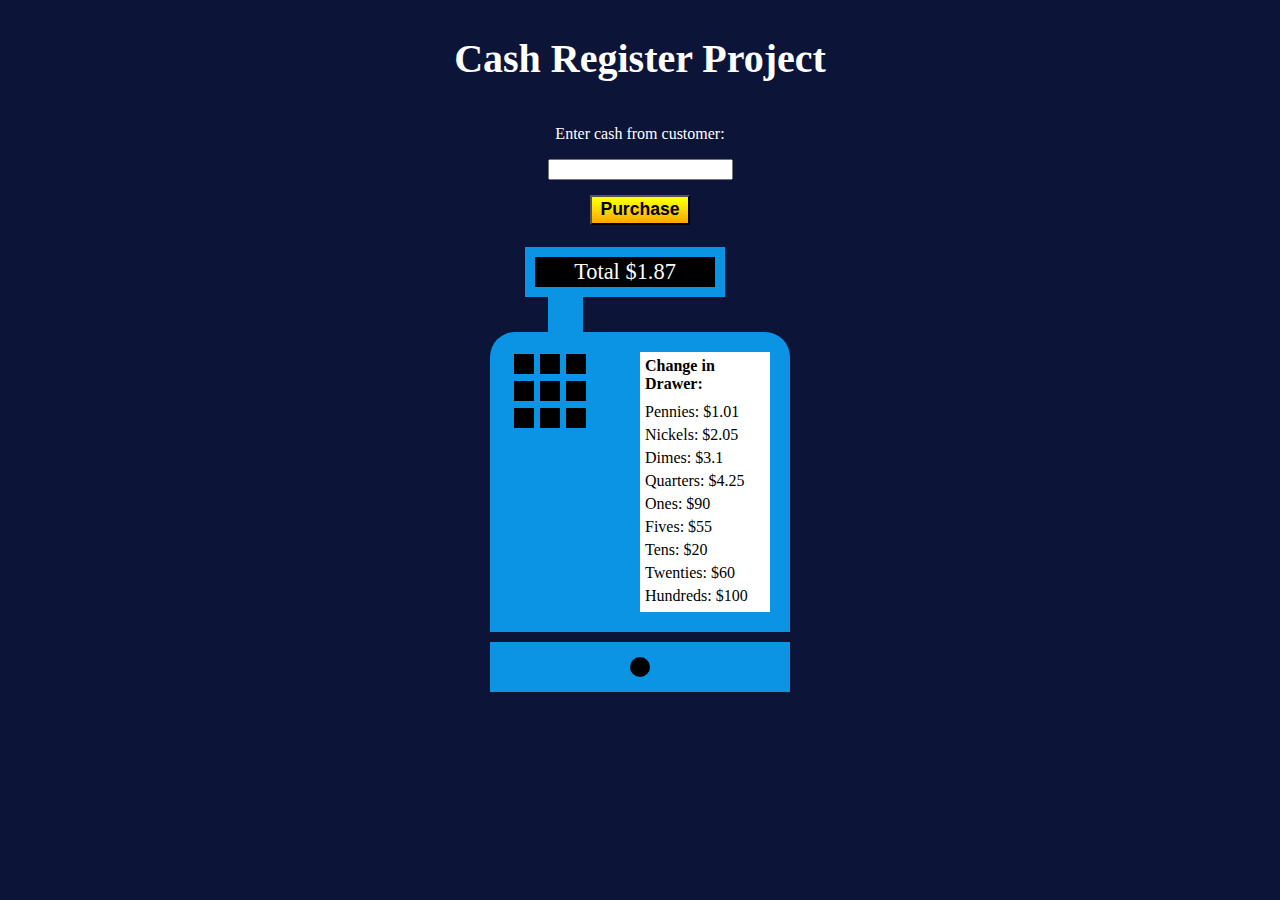
<file: P - Cash Register/index.html>
<!DOCTYPE html> 
<html lang="en">

 <head> 
  <title>Cash Register</title> 
  <meta charset="utf-8"/> 
  <link href="styles.css" rel="stylesheet"></link>
 </head> 

 <body> 
   <div id="input-container">
    <h1 id="title">Cash Register Project</h1> 
    <div id="change-due"></div>
    <p id="instruction">Enter cash from customer:</p>
    <input id="cash" type="number"/> 
    <button id="purchase-btn"><strong>Purchase</strong></button>
    </div>
   <!-- Register Top -->
   <div id="register-top"> 
     <div id="register-reader"> 
       <p id="price">Total $1.87</p>
     </div>
   </div>
  
   <!-- Register Neck --> 
   <div id="register-neck"></div> 

   <!-- Register Body --> 
   <div id="register-body">
     <div id="button-container">
     <div class="register-button"></div>
     <div class="register-button"></div>
     <div class="register-button"></div>
     <div class="register-button"></div>
     <div class="register-button"></div>
     <div class="register-button"></div>
     <div class="register-button"></div>
     <div class="register-button"></div>
     <div class="register-button"></div>
    </div>
    <div id="change-remaining"> 
     <p id="change-due-title"><strong>Change in Drawer:</strong></p> 
     <p class="change-type">Pennies: $1.01</p>
     <p class="change-type">Nickels: $2.05</p>
     <p class="change-type">Dimes: $3.1</p>
     <p class="change-type">Quarters: $4.25</p>
     <p class="change-type">Ones: $90</p>
     <p class="change-type">Fives: $55</p>
     <p class="change-type">Tens: $20</p>
     <p class="change-type">Twenties: $60</p>
     <p class="change-type">Hundreds: $100</p>
   </div> 
  </div>
  <!-- Register Drawer -->  
  <div id="register-drawer"> 
    <div id="drawer-button"></div>
  </div>
  <script src="script.js"></script>
 </body> 
</html>
</file>
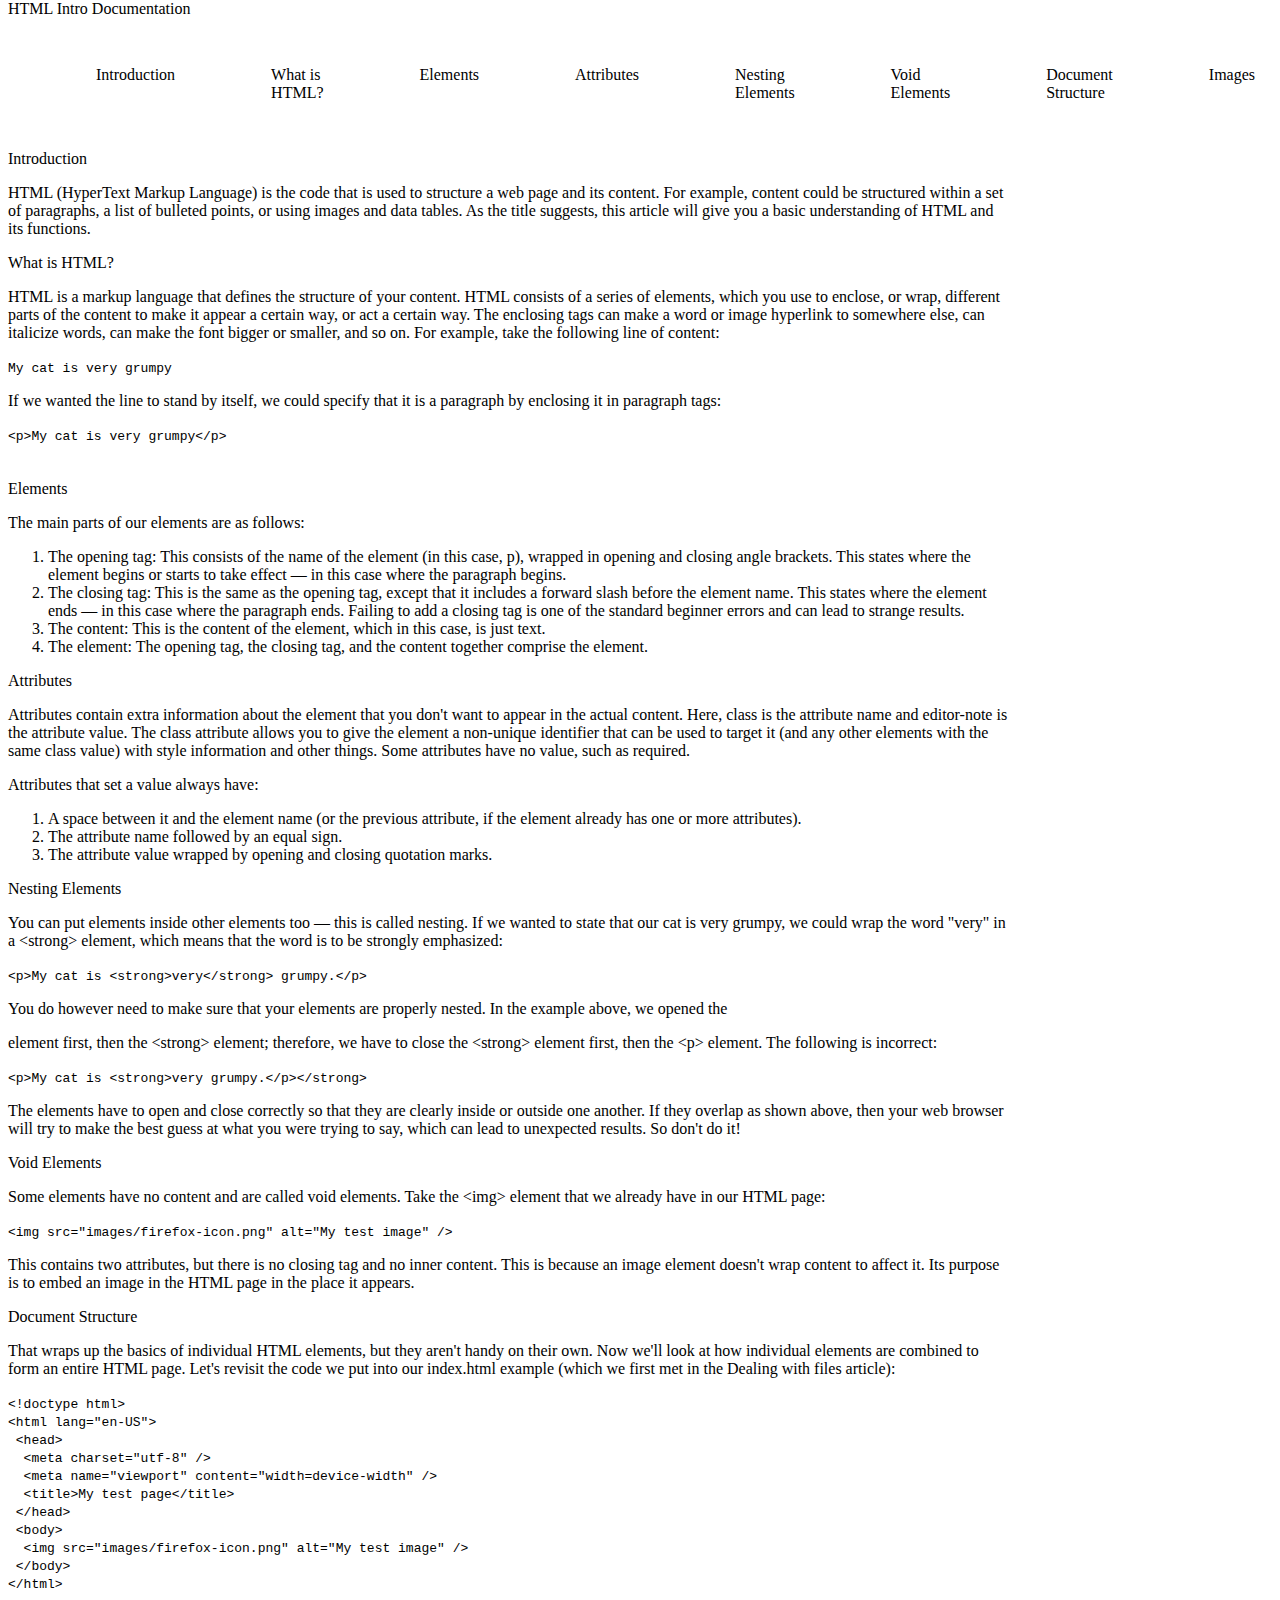
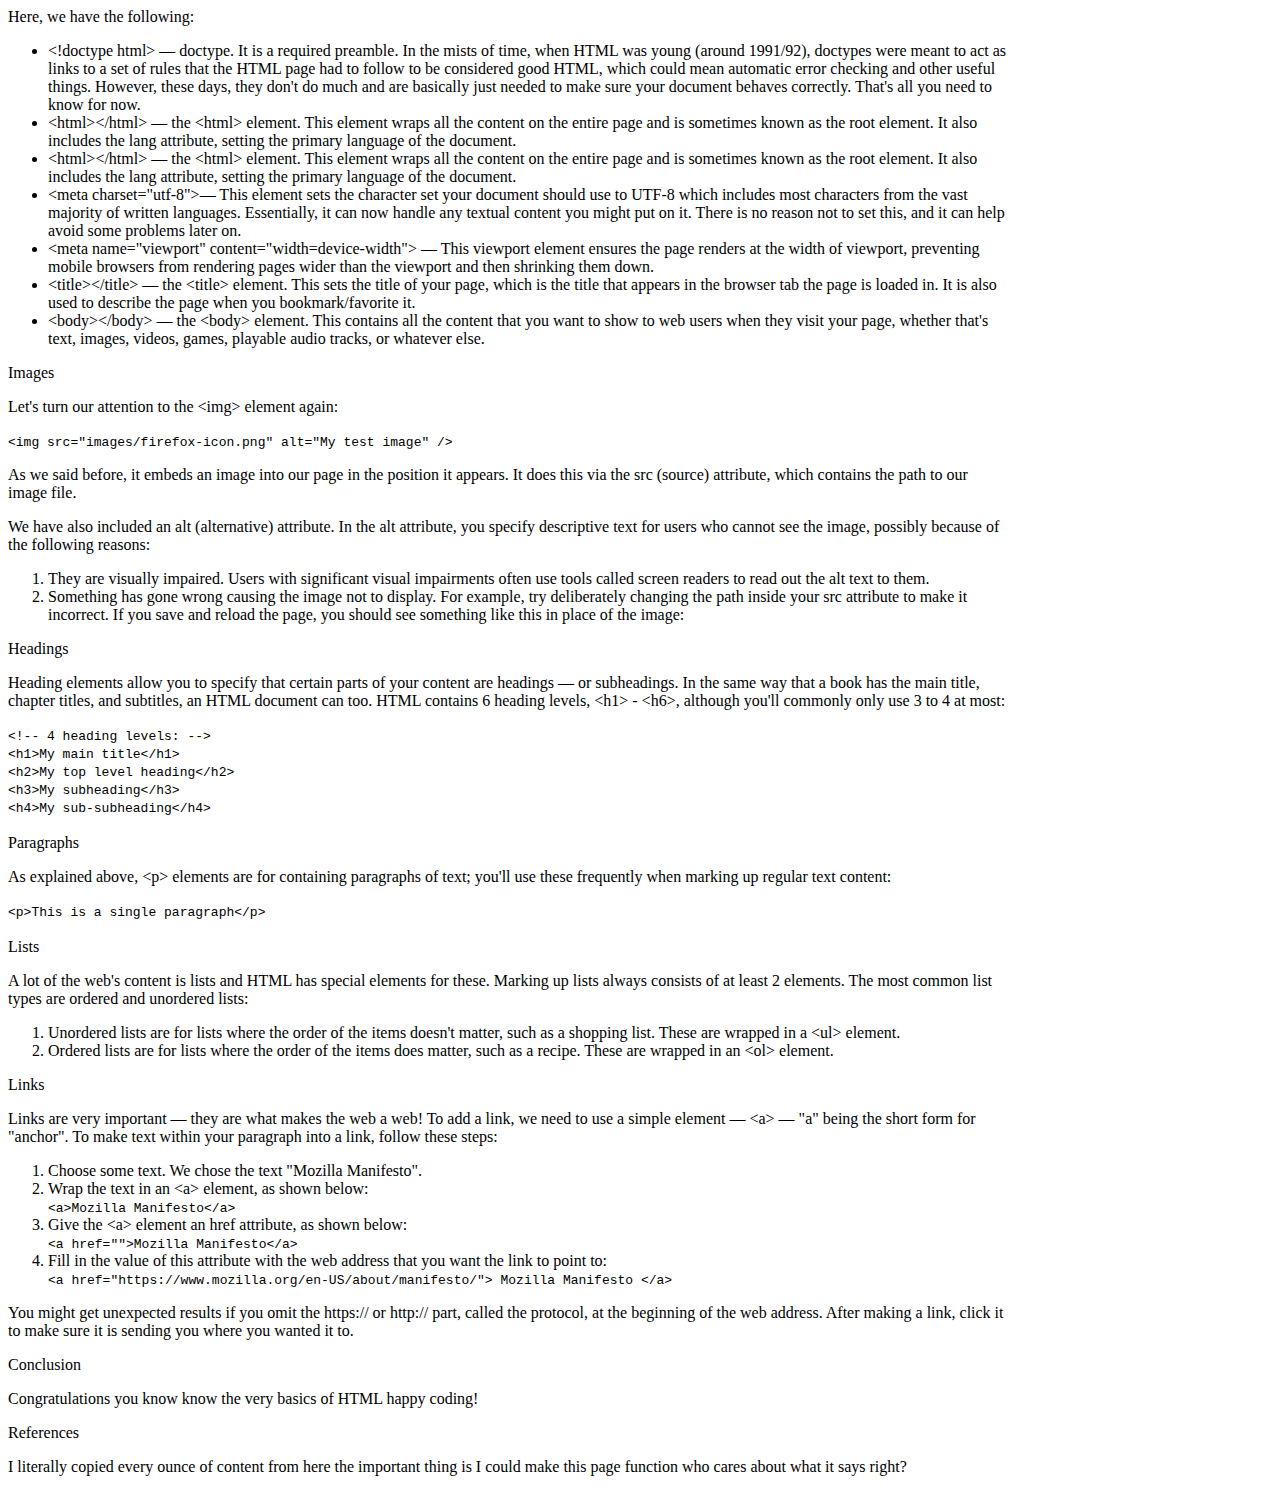
<file: P - HTML Intro Documentation Page/index.html>
<!DOCTYPE html> 
<html lang="en">
 
<!--Meta Data-->
<head>
    <title>HTML Intro Documentation Page</title> 
    <meta charset="utf-8"/>
    <meta name="viewport" content="width=device-width, initial-scale=1.0" /> 
    <link href="styles.css" rel="stylesheet"></link>
  </head>
  
  <!--Page Start-->
  <body> 
    <main id="main-doc">
      
      <!--Navigation Links-->
      <nav id="navbar"> 
        <header id="nav-header">HTML Intro Documentation</header>
        <div class="nav-divider"></div>
        <ul id="nav-list"> 
            <li><a class="nav-link" href="#introduction">Introduction</a></li>
            <div class="nav-divider"></div>
            <li><a class="nav-link" href="#what_is_html?">What is HTML?</a></li>
            <div class="nav-divider"></div>
            <li><a class="nav-link" href="#elements">Elements</a></li>
            <div class="nav-divider"></div>
            <li><a class="nav-link" href="#attributes">Attributes</a></li>
            <div class="nav-divider"></div>
            <li><a class="nav-link" href="#nesting_elements">Nesting Elements</a></li>
            <div class="nav-divider"></div>
            <li><a class="nav-link" href="#void_elements">Void Elements</a></li>
            <div class="nav-divider"></div>
            <li><a class="nav-link" href="#document_structure">Document Structure</a></li>
            <div class="nav-divider"></div>
            <li><a class="nav-link" href="#images">Images</a></li>
            <div class="nav-divider"></div>
            <li><a class="nav-link" href="#headings">Headings</a></li>
            <div class="nav-divider"></div>
            <li><a class="nav-link" href="#paragraphs">Paragraphs</a></li>
            <div class="nav-divider"></div>
            <li><a class="nav-link" href="#lists">Lists</a></li>
            <div class="nav-divider"></div>
            <li><a class="nav-link" href="#links">Links</a></li>
            <div class="nav-divider"></div>
            <li><a class="nav-link" href="#conclusion">Conclusion</a></li>
            <div class="nav-divider"></div>
            <li><a class="nav-link" href="#references">References</a></li>
        </ul>
      </nav>
      
      <!-- Sections -->
      <div id="sections">
        <section class="main-section" id="introduction">
          <header id="introduction_section" class="topic-header">Introduction</header> 
          <p>HTML (HyperText Markup Language) is the code that is used to structure a web page and its content. For example, content could be structured within a set of paragraphs, a list of bulleted points, or using images and data tables. As the title suggests, this article will give you a basic understanding of HTML and its functions.</p>  
        </section>
        
        <section class="main-section" id="what_is_html?">
          <header id="what_is_html" class="topic-header">What is HTML?</header> 
          <p>HTML is a markup language that defines the structure of your content. HTML consists of a series of elements, which you use to enclose, or wrap, different parts of the content to make it appear a certain way, or act a certain way. The enclosing tags can make a word or image hyperlink to somewhere else, can italicize words, can make the font bigger or smaller, and so on. For example, take the following line of content:</p> 
          <div class="code medium">
            <code>My cat is very grumpy</code> 
          </div> 
          <p>If we wanted the line to stand by itself, we could specify that it is a paragraph by enclosing it in paragraph tags:</p> 
          <div class="code medium">
            <code>&lt;p&gt;My cat is very grumpy&lt;/p&gt;</code>
          </div>
          <br> 
          <br> 
        </section>
        
        <section class="main-section" id="elements">
          <header id="elements_section" class="topic-header">Elements</header> 
          <p>The main parts of our elements are as follows:</p> 
          <ol class="topics-list">
            <li><span class="bold">The opening tag:</span> This consists of the name of the element (in this case, p), wrapped in opening and closing angle brackets. This states where the element begins or starts to take effect — in this case where the paragraph begins.</li>
            <li><span class="bold">The closing tag:</span> This is the same as the opening tag, except that it includes a forward slash before the element name. This states where the element ends — in this case where the paragraph ends. Failing to add a closing tag is one of the standard beginner errors and can lead to strange results.</li>
            <li><span class="bold">The content:</span> This is the content of the element, which in this case, is just text.</li>
            <li><span class="bold">The element:</span> The opening tag, the closing tag, and the content together comprise the element.</li>
          </ol>
        </section>
        
        <section class="main-section" id="attributes">
          <header id="attributes_section" class="topic-header">Attributes</header> 
          <p>Attributes contain extra information about the element that you don't want to appear in the actual content. Here, class is the attribute name and editor-note is the attribute value. The class attribute allows you to give the element a non-unique identifier that can be used to target it (and any other elements with the same class value) with style information and other things. Some attributes have no value, such as required.</p> 
          <p>Attributes that set a value always have:</p> 
          <ol class="topics-list">
            <li>A space between it and the element name (or the previous attribute, if the element already has one or more attributes).</li>
            <li>The attribute name followed by an equal sign.</li>
            <li>The attribute value wrapped by opening and closing quotation marks.</li>
          </ol>
        </section>
        
        <section class="main-section" id="nesting_elements">
          <header id="nesting_elements" class="topic-header">Nesting Elements</header> 
          <p>You can put elements inside other elements too — this is called nesting. If we wanted to state that our cat is very grumpy, we could wrap the word "very" in a &lt;strong&gt; element, which means that the word is to be strongly emphasized:</p> 
          <code class="code medium">&lt;p&gt;My cat is &lt;strong&gt;very&lt;/strong&gt; grumpy.&lt;/p&gt;</code> 
          <p>You do however need to make sure that your elements are properly nested. In the example above, we opened the <p> element first, then the &lt;strong&gt; element; therefore, we have to close the &lt;strong&gt; element first, then the &lt;p&gt; element. The following is incorrect:</p> 
          <code class="code medium">&lt;p&gt;My cat is &lt;strong&gt;very grumpy.&lt;/p&gt;&lt;/strong&gt;</code>  
          <p>The elements have to open and close correctly so that they are clearly inside or outside one another. If they overlap as shown above, then your web browser will try to make the best guess at what you were trying to say, which can lead to unexpected results. So don't do it!</p>
        </section>
        
        <section class="main-section" id="void_elements">
          <header id="void_elements" class="topic-header">Void Elements</header> 
          <p>Some elements have no content and are called void elements. Take the &lt;img&gt; element that we already have in our HTML page:</p> 
          <code class="code medium">&lt;img src="images/firefox-icon.png" alt="My test image" /&gt;</code> 
          <p>This contains two attributes, but there is no closing </img> tag and no inner content. This is because an image element doesn't wrap content to affect it. Its purpose is to embed an image in the HTML page in the place it appears.</p>
        </section>
        
        <section class="main-section" id="document_structure">
          <header id="document_structure" class="topic-header">Document Structure</header> 
          <p>That wraps up the basics of individual HTML elements, but they aren't handy on their own. Now we'll look at how individual elements are combined to form an entire HTML page. Let's revisit the code we put into our index.html example (which we first met in the Dealing with files article):</p> 
          <div class="code large">
            <code>&lt;!doctype html&gt;<br>
  &lt;html lang="en-US"&gt;<br>
    &nbsp;&lt;head&gt;<br>
      &nbsp;&nbsp;&lt;meta charset="utf-8" /&gt;<br>
      &nbsp;&nbsp;&lt;meta name="viewport" content="width=device-width" /&gt;<br>
      &nbsp;&nbsp;&lt;title>My test page&lt;/title&gt;<br>
    &nbsp;&lt;/head&gt;<br>
    &nbsp;&lt;body&gt;<br>
      &nbsp;&nbsp;&lt;img src="images/firefox-icon.png" alt="My test image" /&gt;<br>
    &nbsp;&lt;/body&gt;<br>
  &lt;/html&gt;
            </code>
          </div>
          <p>Here, we have the following:</p> 
          <ul class="topics-list">
            <li><span class="code small">&lt;!doctype html&gt;</span> — doctype. It is a required preamble. In the mists of time, when HTML was young (around 1991/92), doctypes were meant to act as links to a set of rules that the HTML page had to follow to be considered good HTML, which could mean automatic error checking and other useful things. However, these days, they don't do much and are basically just needed to make sure your document behaves correctly. That's all you need to know for now.</li>
            <li><span class="code small">&lt;html>&lt;/html&gt;</span> — the &lt;html&gt; element. This element wraps all the content on the entire page and is sometimes known as the root element. It also includes the lang attribute, setting the primary language of the document.</li>
            <li><span class="code small">&lt;html>&lt;/html&gt;</span> — the &lt;html&gt; element. This element wraps all the content on the entire page and is sometimes known as the root element. It also includes the lang attribute, setting the primary language of the document.</li>
            <li><span class="code small">&lt;meta charset="utf-8"&gt;</span>— This element sets the character set your document should use to UTF-8 which includes most characters from the vast majority of written languages. Essentially, it can now handle any textual content you might put on it. There is no reason not to set this, and it can help avoid some problems later on.</li>
            <li><span class="code small">&lt;meta name="viewport" content="width=device-width"&gt;</span> — This viewport element ensures the page renders at the width of viewport, preventing mobile browsers from rendering pages wider than the viewport and then shrinking them down.</li>
            <li><span class="code small">&lt;title>&lt;/title&gt;</span> — the &lt;title&gt; element. This sets the title of your page, which is the title that appears in the browser tab the page is loaded in. It is also used to describe the page when you bookmark/favorite it.</li>
            <li><span class="code small">&lt;body&gt;&lt;/body&gt;</span> — the &lt;body&gt; element. This contains all the content that you want to show to web users when they visit your page, whether that's text, images, videos, games, playable audio tracks, or whatever else.</li>
          </ul>
        </section>
      
        <section class="main-section" id="images">
          <header id="images_section" class="topic-header">Images</header> 
          <p>Let's turn our attention to the &lt;img&gt; element again:</p> 
          <code class="code medium">&lt;img src="images/firefox-icon.png" alt="My test image" /&gt;</code> 
          <p>As we said before, it embeds an image into our page in the position it appears. It does this via the src (source) attribute, which contains the path to our image file.</p>
          <p>We have also included an alt (alternative) attribute. In the alt attribute, you specify descriptive text for users who cannot see the image, possibly because of the following reasons:</p>
          <ol id="topics-list"> 
            <li>They are visually impaired. Users with significant visual impairments often use tools called screen readers to read out the alt text to them.</li> 
            <li>Something has gone wrong causing the image not to display. For example, try deliberately changing the path inside your src attribute to make it incorrect. If you save and reload the page, you should see something like this in place of the image:</li> 
          </ol>
        </section>

        <section class="main-section" id="headings">
          <header id="headings_section" class="topic-header">Headings</header> 
          <p>Heading elements allow you to specify that certain parts of your content are headings — or subheadings. In the same way that a book has the main title, chapter titles, and subtitles, an HTML document can too. HTML contains 6 heading levels, &lt;h1&gt; - &lt;h6&gt;, although you'll commonly only use 3 to 4 at most:</p>
          <div class="code large"> 
            <code>&lt;!-- 4 heading levels: --&gt;<br>
              &lt;h1&gt;My main title&lt;/h1&gt;<br>
              &lt;h2&gt;My top level heading&lt;/h2&gt;<br>
              &lt;h3&gt;My subheading&lt;/h3&gt;<br>
              &lt;h4&gt;My sub-subheading&lt;/h4&gt;</code>
          </div>
          <br>
        </section>
      
        <section class="main-section" id="paragraphs">
          <header id="paragraphs_section" class="topic-header">Paragraphs</header>
          <p>As explained above, &lt;p&gt; elements are for containing paragraphs of text; you'll use these frequently when marking up regular text content:</p>
          <code class="code medium">&lt;p&gt;This is a single paragraph&lt;/p&gt;</code> 
          <br>
          <br>
        </section>
      
        <section class="main-section" id="lists">
          <header id="lists_section" class="topic-header">Lists</header> 
          <p>A lot of the web's content is lists and HTML has special elements for these. Marking up lists always consists of at least 2 elements. The most common list types are ordered and unordered lists:</p>
          <ol class="topics-list"> 
            <li><span class="bold">Unordered lists</span> are for lists where the order of the items doesn't matter, such as a shopping list. These are wrapped in a &lt;ul&gt; element.</li>
            <li><span class="bold">Ordered lists</span> are for lists where the order of the items does matter, such as a recipe. These are wrapped in an &lt;ol&gt; element.</li>
          </ol>
        </section>
        
        <section class="main-section" id="links">
          <header id="links_section" class="topic-header">Links</header> 
          <p>Links are very important — they are what makes the web a web! To add a link, we need to use a simple element — &lt;a&gt; — "a" being the short form for "anchor". To make text within your paragraph into a link, follow these steps:</p>  
          <ol class="topics-list">
            <li>Choose some text. We chose the text "Mozilla Manifesto".</li>
            <li>Wrap the text in an &lt;a&gt; element, as shown below:<br><code class="code medium inlist">&lt;a&gt;Mozilla Manifesto&lt;/a&gt;</code></li>
            <li>Give the &lt;a&gt; element an href attribute, as shown below:<br><code class="code medium inlist">&lt;a href=""&gt;Mozilla Manifesto&lt;/a&gt;</code></li>
            <li>Fill in the value of this attribute with the web address that you want the link to point to:<br><code class="code medium inlist">&lt;a href="https://www.mozilla.org/en-US/about/manifesto/">
  Mozilla Manifesto
&lt;/a&gt;</code></li>
          </ol> 
          <p>You might get unexpected results if you omit the https:// or http:// part, called the protocol, at the beginning of the web address. After making a link, click it to make sure it is sending you where you wanted it to.</p>
        </section>
        
        <section class="main-section" id="conclusion">
          <header id="conclusion_section" class="topic-header">Conclusion</header> 
          <p>Congratulations you know know the very basics of HTML happy coding!</p>
        </section> 

        <section class="main-section" id="references">
          <header id="references_section" class="topic-header">References</header> 
          <p>I literally copied every ounce of content from <a href="https://developer.mozilla.org/en-US/docs/Learn/Getting_started_with_the_web/HTML_basics" target="_blank">here</a> the important thing is I could make this page function who cares about what it says right?</p>
        </section> 
      </div> 
    </main>
  </body>

</html>
</file>
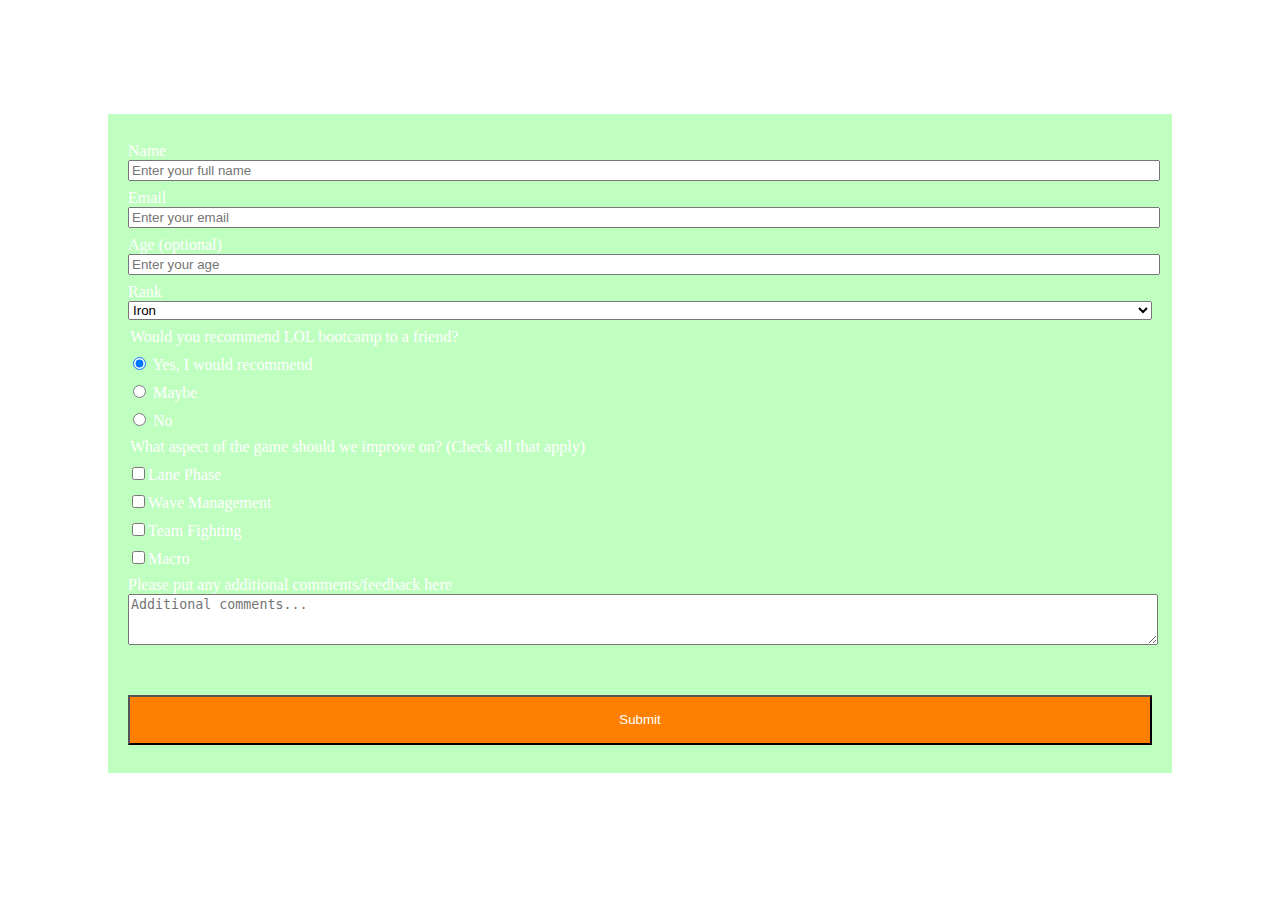
<file: P - LOL Bootcamp Survey/index.html>
<!DOCTYPE html> 
<html lang="en"> </html> 

<!-- Meta Data -->
<head>
  <title>LOL Bootcamp Survey</title> 
  <meta charset="utf-8"/> 
  <meta name="viewport" content="width=device-width, initial-scale=1.0"/>
  <link rel="stylesheet" href="styles.css">
</head> 

<!-- Body Start -->
<body> 
  <!-- Header and Paragraph -->
  <h1 id="title">LOL Bootcamp Survey</h1>
  <p id="description">Thanks for helping us help you on the rift!</p>
  
  <!-- Beginning of Form -->
  <form id="survey-form"> 
    
    <!-- Labels for Name, Email, and Age -->
    <label id="name-label">Name<input class="text-label" id="name" type="text" placeholder="Enter your full name" required/> </label> 
    
    <label id="email-label">Email<input class="text-label" id="email" type="email" placeholder="Enter your email" required/> </label>
    
    <label id="number-label">Age (optional)<input class="text-label" id="number" type="number" min="1" max="130" placeholder="Enter your age"/> </label>
  
  <!-- Rank Selection Dropdown -->
    <label for="dropdown"> Rank 
      <select id="dropdown"> 
        <option value="i">Iron</option>
        <option value="b">Bronze</option>
        <option value="s">Silver</option>
        <option value="g">Gold</option>
        <option value="p">Platinum</option>
        <option value="d">Diamond</option>
        <option value="m">Master</option>
        <option value="gm">GrandMaster</option>
      </select> 
    </label>
   
   <!-- Recommendation Radio Buttons -->
   <legend>Would you recommend LOL bootcamp to a friend?</legend>
    
    <label><input id="would-recommend" type="radio" name="recommendation" value="y" checked/> Yes, I would recommend</label> 
    
    <label><input id="might-recommend" type="radio" name="recommendation" value="m"/> Maybe</label> 
    
    <label><input id="would-not-recommend" type="radio" name="recommendation" value="n"/> No</label> 
   
   
   <!-- Improvement Checklist -->
   <legend>What aspect of the game should we improve on? (Check all that apply)</legend> 
   
   <label><input id="lane-phase" type="checkbox" value="lane"/>Lane Phase</label>
   
   <label><input id="wave-management" type="checkbox" value="wave"/>Wave Management</label>
   
   <label><input id="team-fight" type="checkbox" value="fight"/>Team Fighting</label>
   
   <label><input id="macro-play" type="checkbox" value="macro"/>Macro</label> 
   
   <!-- Additional Comments -->
   <label for="additional-comments">Please put any additional comments/feedback here<textarea class="text-label" id="additional comments" name="additional comments" placeholder="Additional comments..." rows="3" cols="30"></textarea> 
   
   <!-- Submit Button -->
   <label for="submit"><input class="text-label" id="submit" type="Submit"/></label>
  </form>
</body>
</file>
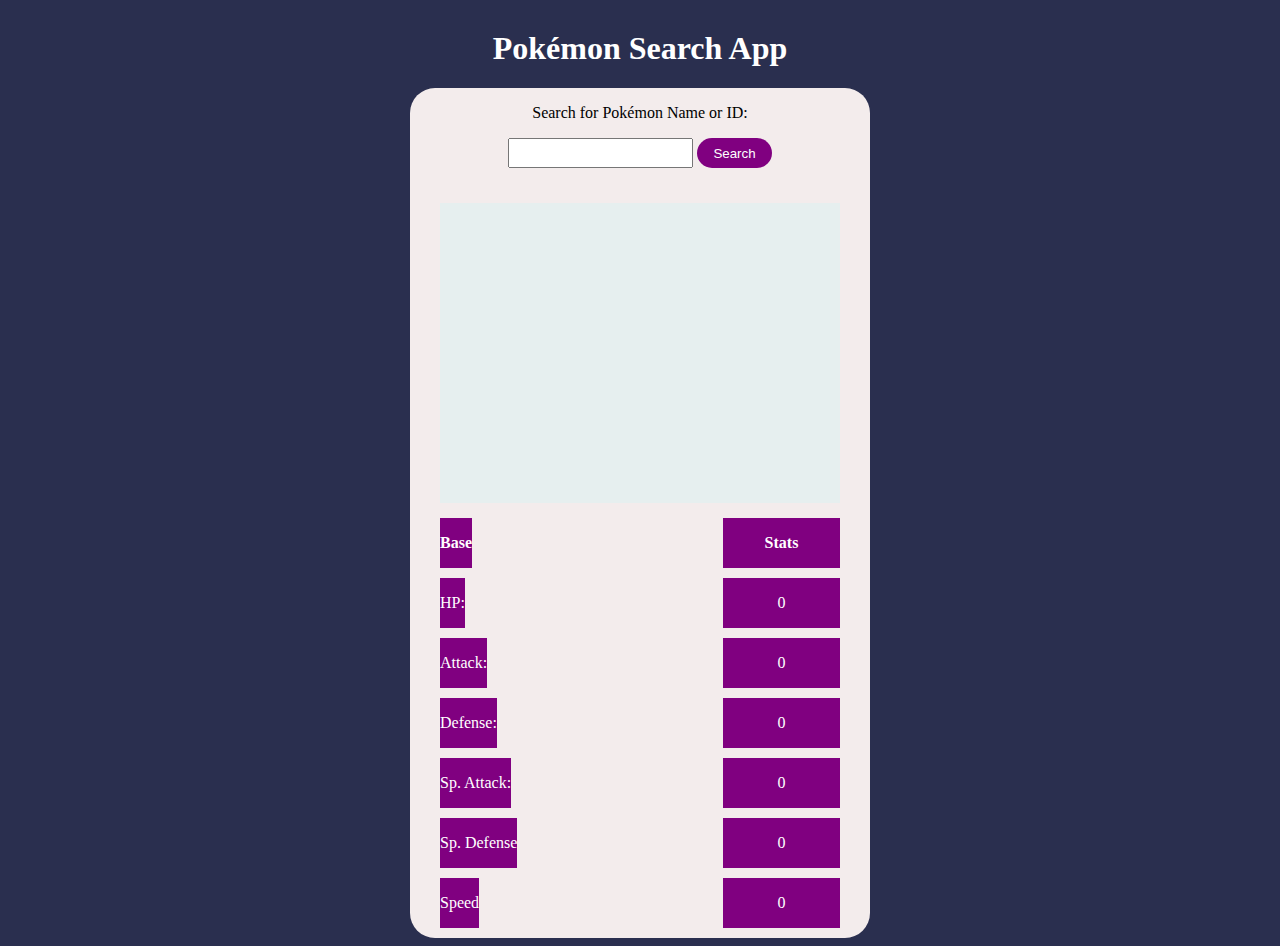
<file: P - Pokémon Search App/index.html>
<!DOCTYPE html> 
<html lang="en"> 
 
 <head> 
  <title>Pokémon Search App</title> 
  <meta charset="utf-8"/> 
  <link href="styles.css" rel="stylesheet"></link>
 </head> 
 
 <body> 
  <h1 id="page-title">Pokémon Search App</h1> 
  <div id="main-container"> 
   <!-- Input -->
   <p id="instructions">Search for Pokémon Name or ID:</p> 
   <div id="input-container"> 
    <input id="search-input" type="text" required/> 
    <button id="search-button">Search</button> 
   </div> 
   
   <!-- Images -->
   <div id="pokemon-visual-container"> 
    <div id="name-id-container">
     <p id="pokemon-name"></p>
     <p id="pokemon-id"></p>
    </div>
    <div id="weight-height-container">
     <p id="weight"></p>
     <p id="height"></p> 
    </div> 
    <div id="image-container"></div>
    <div id="types"></div>
   </div> 
   
   <!-- Stats -->
   <div id="pokemon-stats-container"> 
    
    <div class="stat-row-container"> 
      <div class="stat1-container"> 
       <p id="base"><strong>Base</strong></p>
      </div> 
      <div class="stat2-container">
        <p id="stats"><strong>Stats</strong></p>
      </div>
    </div>
    
    <!-- HP -->
    <div class="stat-row-container">
      <div class="stat1-container"> 
       <p>HP:</p>
      </div> 
      <div class="stat2-container">
        <p id="hp" class="stat-number">0</p>
      </div>
    </div>
    
    <!-- Attack -->
    <div class="stat-row-container">
      <div class="stat1-container"> 
       <p>Attack:</p>
      </div> 
      <div class="stat2-container">
        <p id="attack" class="stat-number">0</p>
      </div>
    </div>
    
    <!-- Defense -->
    <div class="stat-row-container">
      <div class="stat1-container"> 
       <p>Defense:</p>
      </div> 
      <div class="stat2-container">
        <p id="defense" class="stat-number">0</p>
      </div>
    </div>
    
    <!-- Sp. Attack -->
    <div class="stat-row-container">
      <div class="stat1-container"> 
       <p>Sp. Attack:</p>
      </div> 
      <div class="stat2-container">
        <p id="special-attack" class="stat-number">0</p>
      </div>
    </div>
    
    <!-- Sp. Defense -->
    <div class="stat-row-container">
      <div class="stat1-container"> 
       <p>Sp. Defense</p>
      </div> 
      <div class="stat2-container">
        <p id="special-defense" class="stat-number">0</p>
      </div>
    </div>
    
    <!-- Speed -->
    <div class="stat-row-container">
      <div class="stat1-container"> 
       <p>Speed</p>
      </div> 
      <div class="stat2-container">
        <p id="speed" class="stat-number">0</p>
      </div>
    </div>
   
   </div>
  </div>
  <script src="script.js"></script>
 </body>
</html>
</file>
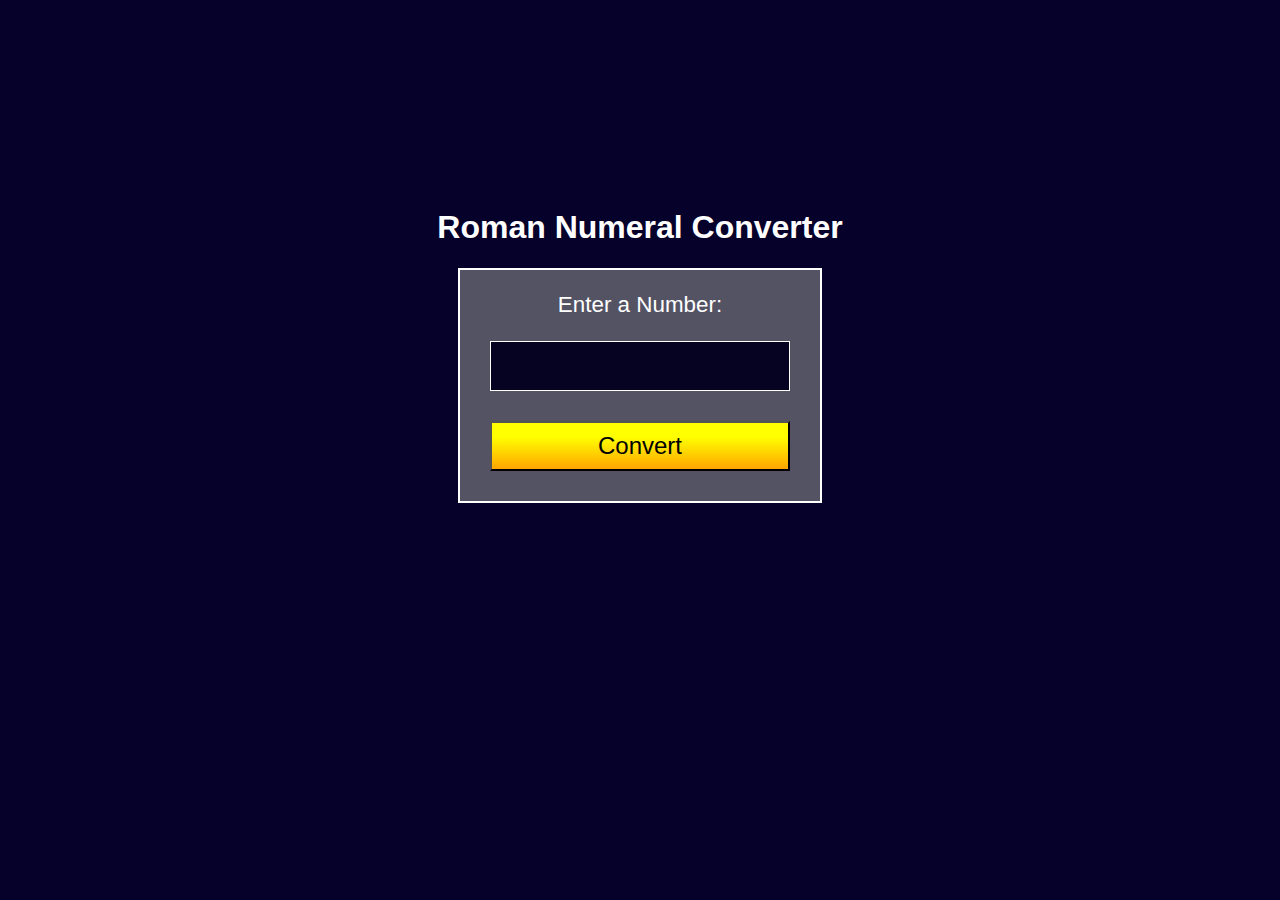
<file: P - Roman Numeral Converter/index.html>
<!DOCTYPE html> 
<html lang="en">
  
  <head> 
    <title>Roman Numeral Converter</title> 
    <meta charset="utf-8"/> 
    <link href="styles.css" rel="stylesheet"></link>
  </head> 
  
  <body> 
   <div id="main-container">
    <h1 id="title">Roman Numeral Converter</h1>
    
    <div id="input-container">
      <p id="instructions">Enter a Number:</p>
      <input id="number" type="number"/> 
      <button id="convert-btn">Convert</button> 
    </div>
    
    <div id="output-container" hidden>
      <p id="output"><strong></strong></p> 
    </div> 
    
   </div>
   <script src="script.js"></script>
  </body>
</html>
</file>
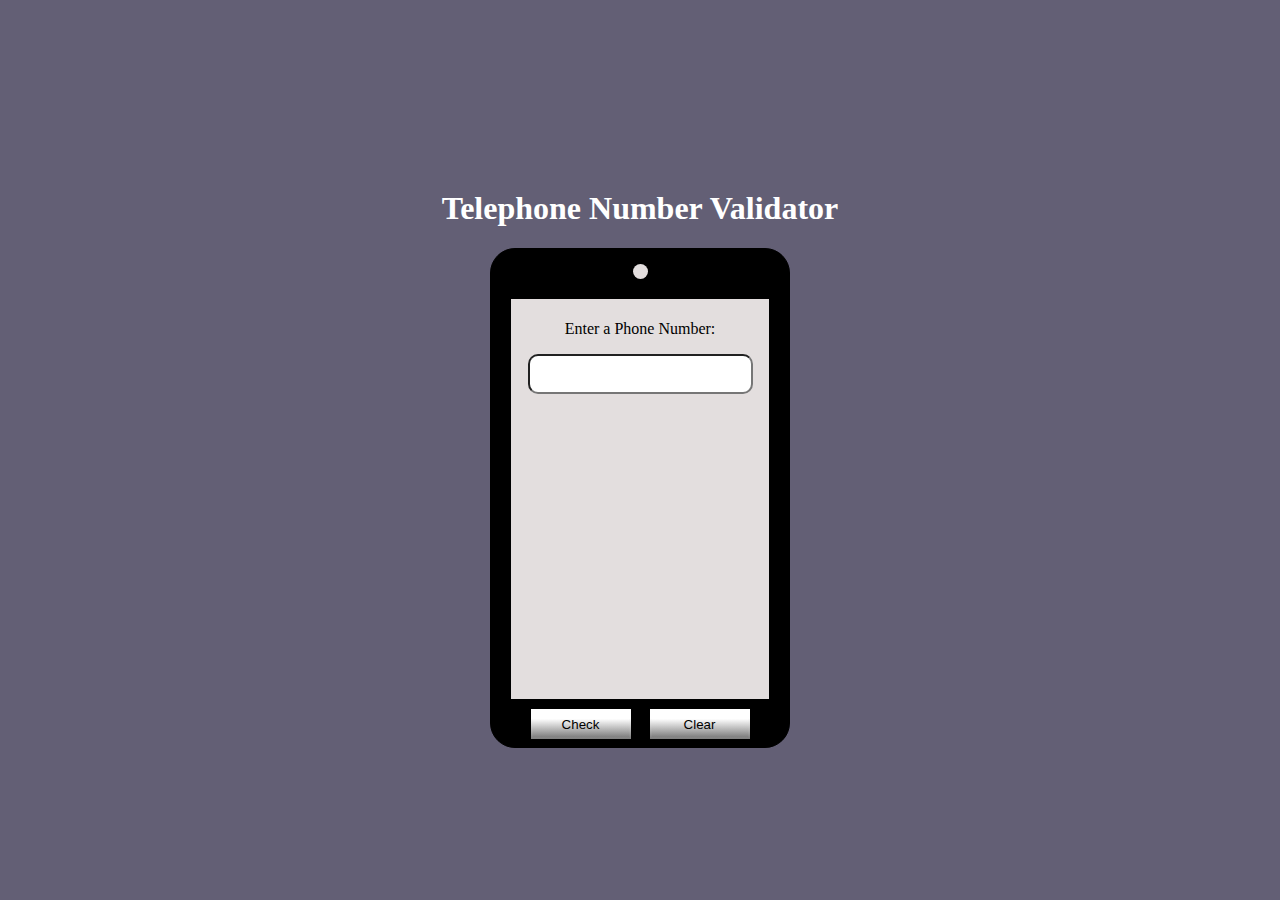
<file: P - Telephone Number Validator/index.html>
<!DOCTYPE html> 
<html lang = "en"> 
  <head> 
   <title>Telephone Number Validator</title> 
   <meta charset="utf-8"/> 
   <link href="styles.css" rel="stylesheet"></link>
  </head> 
  <body> 
  <h1 id="title">Telephone Number Validator</h1>
  <div id="phone">
    <div id="phone-camera"></div>
    <div id="phone-screen">
      <p id="instruction">Enter a Phone Number:</p>
      <input id="user-input"/> 
      <div id="results-div"></div>
    </div>
    <button id="check-btn">Check</button> 
    <button id="clear-btn">Clear</button> 
  </div>
  <script src="script.js"></script>
  </body>
</html>
</file>
<file: P - Cash Register/styles.css>
* { 
  box-sizing: border-box;
} 

body { 
  background-color: #0c1438;
} 

#title { 
  font-size: 2.5rem;
}

#title, #change-due, #instruction, #price { 
  color: white;
} 

#input-container { 
  display: flex; 
  flex-direction: column; 
  align-items: center;
}

#purchase-btn { 
  background: linear-gradient(
    yellow 10%,
    orange); 
    margin-top: 15px; 
    width: 100px; 
    height: 30px; 
    font-size: 1.1rem;
}

#button-container { 
  display: flex; 
  flex-direction: row; 
  justify-content: space-evenly; 
  max-width: 80px; 
  max-height: 80px; 
  flex-wrap: wrap; 
}

.register-button { 
  height: 20px; 
  width: 20px; 
  margin: 2.5px;  
  background-color: black; 
} 

#change-remaining { 
  background-color: white; 
  width: 160px; 
  margin-left: 50px;
} 

#change-due-title { 
  margin: 0; 
  padding: 5px;
}

.change-type { 
 margin: 5px; 
} 

#register-body { 
  display: flex; 
  flex-direction: row; 
  justify-content: space-evenly; 
  padding: 20px; 
  border-top-left-radius: 25px; 
  border-top-right-radius: 25px;
  width: 300px; 
  height: 300px; 
  margin: auto; 
  background-color: #0b94e3
} 

#register-drawer { 
  width: 300px; 
  height: 50px; 
  margin: auto; 
  margin-top: 10px; 
  background-color: #0b94e3; 
} 

#drawer-button { 
  width: 20px; 
  height: 20px; 
  background-color: black; 
  border-radius: 50%; 
  margin: auto; 
  position: relative; 
  top: 15px;
} 

#register-neck { 
  background-color: #0b94e3; 
  width: 35px; 
  height: 35px; 
  margin: auto; 
  position: relative; 
  right: 75px; 
} 

#register-top { 
  background-color: #0b94e3; 
  width: 200px; 
  height: 50px; 
  margin: auto; 
  position: relative; 
  right: 15px;
} 

#register-reader { 
  background-color: black;
  width: 180px; 
  height: 30px; 
  margin: auto; 
  position: relative; 
  top: 10px; 
  text-align: center;
} 

#price { 
  font-size: 1.4rem; 
  padding-top: 2px;
}
</file>
<file: P - HTML Intro Documentation Page/styles.css>
@media (min-width: 1000px) { 
  body { 
    width: 1000px;
  }
}

* { 
  box-sizing: border-box;
} 

body { 
  margin-top: 0;
  margin-bottom: 0; 
}

/* HEADER*/
#header { 
  display: flex;
  justify-content: space-between; 
  position: fixed; 
  top: 0px; 
  background-color: #ffffff; 
  z-index: 5;
} 

#header-img {  
  width: 10%; 
  position: relative; 
  z-index: 0; 
  object-fit: contain; 
}

#header-title { 
  position: absolute; 
  z-index: 1; 
  left: 9%; 
  top: 4%;
} 

#nav-list { 
  display: flex; 
  height: 100%;  
  margin: 0;
}

nav > ul > li { 
  list-style-type: none; 
  margin: 3rem; 
}

a { 
  text-decoration: none; 
  color: inherit;
}

a:hover { 
  cursor: pointer;
}

/* EMAIL-FORM */ 
.title-and-form { 
  text-align: center; 
  margin-top: 120px; 
}

.slogan { 
  font-size: 1.4rem;
}
#email { 
  display: block; 
  text-align: center; 
  margin-right: auto; 
  margin-left: auto; 
  margin-bottom: 5px; 
} 

#submit { 
  background-color: yellow; 
  border: none; 
  padding: 5px; 
}

/* FEATURES */ 
.feature-title { 
  font-size: 1.8rem;
}

#feature-list { 
  max-width: 500px; 
  margin-left: auto; 
  margin-right: auto; 
  margin-top: 45px;  
} 

#feature-list > li { 
  list-style-type: none; 
  padding-top: 30px;
} 

#feature-1-image { 
  position: absolute;
  height: 75px; 
  width: 75px; 
  object-fit: contain; 
  top: 37%; 
  left: 15%;  
}

#feature-2-image { 
  position: absolute;
  height: 75px; 
  width: 75px; 
  object-fit: contain; 
  top: 49%; 
  left: 15%;  
}

#feature-3-image { 
  position: absolute;
  height: 75px; 
  width: 75px; 
  object-fit: contain; 
  top: 62%; 
  left: 15%;  
} 

/* Video */ 
#video { 
  width: 500; 
  height: 250;  
} 

#video-section {  
  text-align: center; 
  margin-top: 30px;
} 

/* PRICING */ 
#pricing { 
  display: flex; 
  justify-content: space-evenly;
} 

.purchase-option { 
  display: flex; 
  flex-direction: column;
  border: 1px solid black; 
  width: 300px; 
  margin-top: 30px;
} 

.purchase-title, .purchase-price { 
  text-align: center;
} 

.purchase-title { 
  background-color: rgb(219, 216, 216); 
  margin-top: 0; 
  margin-bottom: 0; 
  padding-top: 10px; 
  padding-bottom: 10px; 
} 

.purchase-price { 
  font-size: 1.4rem;
}

.purchase-select {   
  margin-top: 5px; 
  margin-left: auto; 
  margin-right: auto; 
  margin-bottom: 5px; 
  width: 250px; 
  background-color: yellow;
} 

.purchase-details {  
  width: 250px; 
  margin: auto; 
  padding: 0;  
}

.purchase-details > li { 
  list-style-type: none;  
  text-align: center; 
  padding-top: 5px; 
} 

/* FOOTER */ 
.footer {  
  display: flex; 
  flex-direction: column; 
  align-items: flex-end; 
  background-color: rgb(219, 216, 216); 
  width: 100%; 
  margin-top: 30px;  
  margin-bottom: 0px;  
}

#footer-list { 
  display: flex; 
  width: 300px; 
  justify-content: space-evenly; 
  margin-bottom: 0;
} 

#footer-list > li { 
  list-style-type: none;
} 

#copyright { 
  width: 250px; 
  text-align: center; 
  color: #383636; 
  margin-top: 0;
}
</file>
<file: P - LOL Bootcamp Survey/styles.css>
body { 
    background-image: url(https://cdn1.dotesports.com/wp-content/uploads/2019/10/11123108/Summoners-Rift.jpg);
    color: rgb(255, 255, 255); 
    margin: auto; 
  } 
  
  form { 
    width: 80%; 
    height: 100%;
    background-color: rgba(127, 255, 127, 0.5); 
    font-family: serif; 
    margin: auto;
    padding: 20px 
  } 
  
  h1, p { 
    text-align: center; 
  } 
  
  .text-label, select { 
    display: block; 
    width: 100%; 
  } 
  
  label {
    display: block;
    margin: 0.5rem 0;
  } 
  
  input[type="radio"], input[type="checkbox"] { 
    display: inline;
  } 
  
  input[type="Submit"] { 
     background-color: rgb(255, 127, 0); 
     color: white; 
     font-size: 24; 
     margin-top: 50px; 
     height: 50px;
  }
</file>
<file: P - Pokémon Search App/styles.css>
* { 
  box-sizing: border-box;
} 

body { 
background: #2a2f4f;
}

h1 { 
  color: white; 
  text-align: center; 
  margin-top: 30px;
} 

#main-container { 
  display: flex; 
  flex-direction: column; 
  align-items: center; 
  border-radius: 25px; 
  background-color: #f3ecec;
  width: 460px; 
  margin: auto
} 

#search-button { 
  background-color: purple; 
  border: none; 
  border-radius: 25px; 
  width: 75px; 
  height: 30px; 
  color: white;
} 

#search-input { 
  height: 30px;
} 

#pokemon-visual-container { 
   
  width: 400px; 
  height: 300px; 
  margin-top: 35px; 
  margin-bottom: 15px; 
  background: #e6efef
} 

#pokemon-stats-container { 
 display: flex; 
 flex-direction: column;
} 

.stat-row-container { 
  display: flex; 
  justify-content: space-between; 
  width: 400px; 
  margin-bottom: 10px;
} 

.stat1-container { 
  background-color: purple; 
  width: 273; 
  text-align: center; 
  color: white; 
} 

.stat2-container { 
  width: 117px;
  background-color: purple;
  text-align: center; 
  color: white;
} 

#name-id-container {  
  width: 200px; 
  height: 37px;
  display: flex; 
  flex-direction: row; 
  align-items: center; 
  justify-content: space-evenly; 
} 

#weight-height-container { 
  display:flex; 
  justify-content: space-evenly; 
  align-items: center; 
  width: 200px;
}

#pokemon-name, #pokemon-id { 
  font-size: 1.3rem; 
  font-weight: bold; 
} 

#types {  
  display: flex; 
  justify-content: space-evenly; 
}
</file>
<file: P - Roman Numeral Converter/styles.css>
* { 
  box-sizing: border-box; 
  font-family: sans-serif;
} 

body { 
  background-color: #05012a; 
  color: white;  
} 

#main-container { 
  display: flex; 
  flex-direction: column; 
  align-items: center; 
  position: relative; 
  top: 20vh;
} 

#input-container { 
  display: flex; 
  flex-direction: column; 
  align-items: center; 
  border: 2px solid white; 
  background-color: #535364;  
} 

#convert-btn { 
  width: 300px; 
  height: 50px; 
  font-size: 1.5rem; 
  background: linear-gradient(yellow 30%, orange 100%); 
  margin: 30px;
} 

#number { 
  width: 300px; 
  height: 50px; 
  background: #060221; 
  border: 1px solid white; 
  color: white;
  font-size: 2rem;
} 

#instructions { 
  font-size: 1.4rem;
} 

#output-container { 
  border: 2px solid white; 
  background-color: #535364; 
  margin-top: 30px; 
  width: 370px; 
  height: 75px; 
} 

#output { 
  text-align: center; 
  font-size: 1.0rem; 
} 
 
.hidden { 
  display: none;
}
</file>
<file: P - Telephone Number Validator/styles.css>
* { 
  box-sizing: border-box;
} 

body { 
  background-color: #635f75;
} 

h1 {  
  color: white; 
  text-align: center; 
  margin-top: 15%;   
} 

#phone { 
  border: solid 1px black; 
  width: 300px; 
  text-align: center; 
  margin: auto;  
  height: 500px; 
  border-radius: 25px; 
  background-color: black;
} 

#phone-camera { 
  width: 15px; 
  height:15px; 
  border-radius: 50%; 
  margin-bottom: 0; 
  margin-left: auto; 
  margin-right: auto; 
  margin-top: 15px; 
  background-color: #e3dede;
}

#phone-screen { 
  height: 400px; 
  padding-top: 5px;
  margin-top: 20px; 
  margin-bottom: 10px; 
  margin-left: 20px; 
  margin-right: 20px; 
  background-color: #e3dede;
} 

#user-input { 
  border-radius: 10px; 
  height: 40px; 
  width: 225px; 
  text-align: center;
} 

#check-btn, #clear-btn { 
  height: 30px; 
  width: 100px; 
  background: linear-gradient(
    white 30%, 
    grey
  ); 
  border: 2px solid transparent; 
  border-image: linear-gradient(
    white 30%, 
    grey
  ); 
  border-image-slice: 1;  
}

#clear-btn { 
 margin-left: 15px;
} 

#results-div { 
  margin-top: 20px; 
  height: 285px; 
  overflow: auto;
}
</file>
